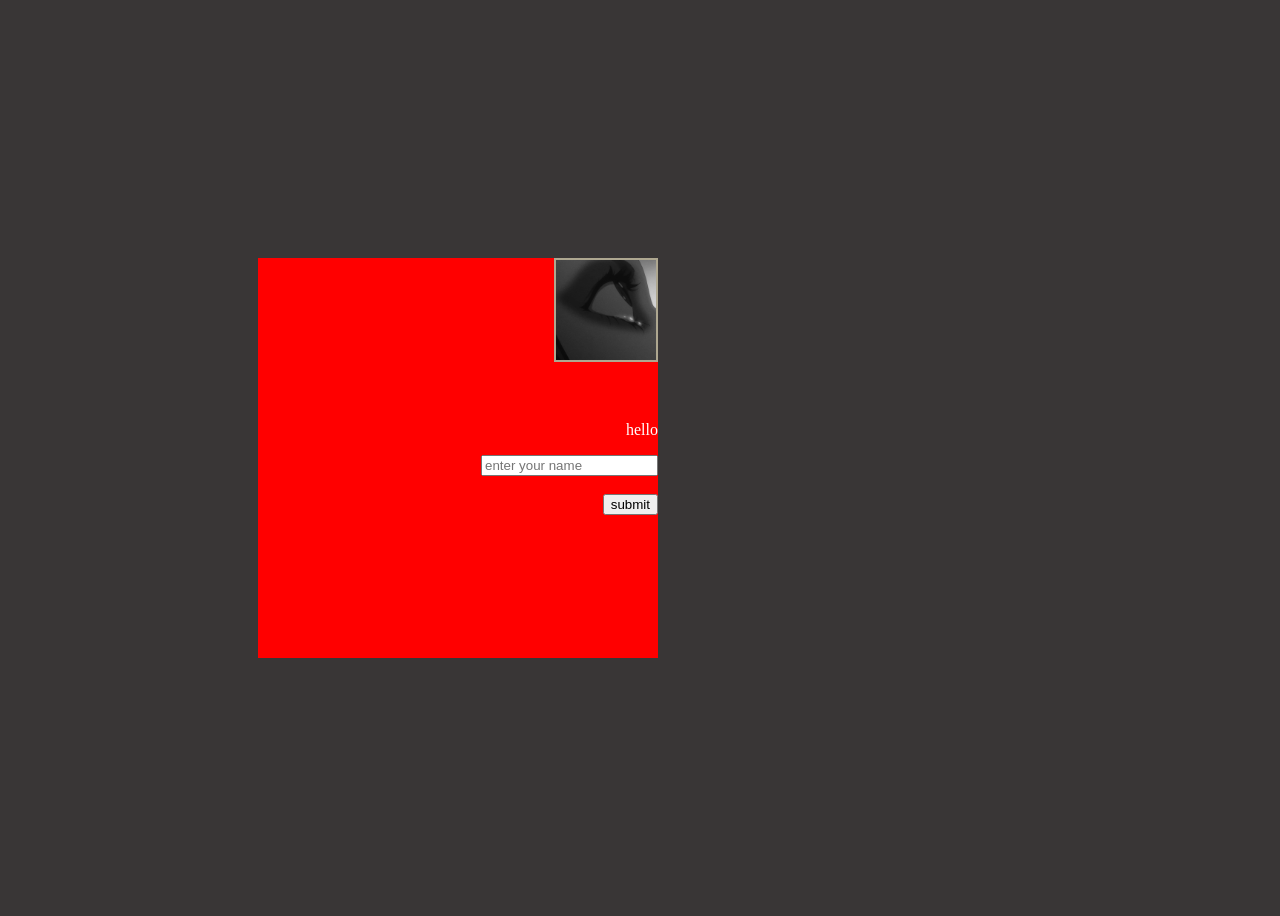
<file: index.html>
<!DOCTYPE html>
<html lang="en">
<head>
    <meta charset="UTF-8">
    <meta name="viewport" content="width=device-width, initial-scale=1.0">
    <title>Document</title>
    <link rel="stylesheet" href="decorate.css">
</head>
<body>
    <div class="w">
    <img src="photo_2026-09-26_19-42-46.jpg">
    <h1 id="t"></h1>
    <p id="t1">hello</p>
    <input id="box"  type="text" placeholder="enter your name"><br>
    <button id="t2">submit</button>
    
    </div>
    
    <script src="function.js"></script>
    
</body>
</html>
</file>
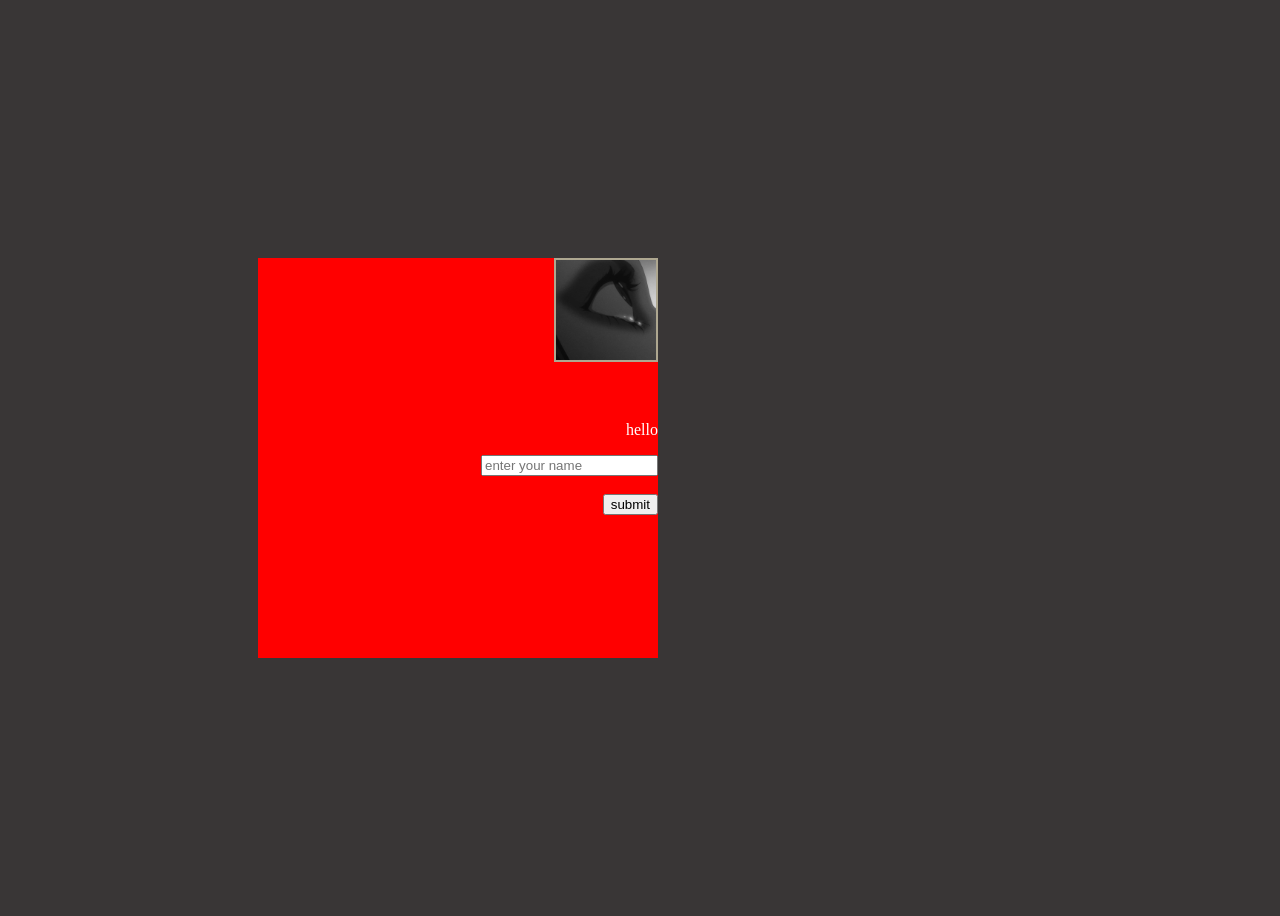
<file: main.html>
<!DOCTYPE html>
<html lang="en">
<head>
    <meta charset="UTF-8">
    <meta name="viewport" content="width=device-width, initial-scale=1.0">
    <title>Document</title>
    <link rel="stylesheet" href="decorate.css">
</head>
<body>
    <div class="w">
    <img src="photo_2026-09-26_19-42-46.jpg">
    <h1 id="t"></h1>
    <p id="t1">hello</p>
    <input id="box"  type="text" placeholder="enter your name"><br>
    <button id="t2">submit</button>
    
    </div>
    
    <script src="function.js"></script>
    
</body>
</html>
</file>
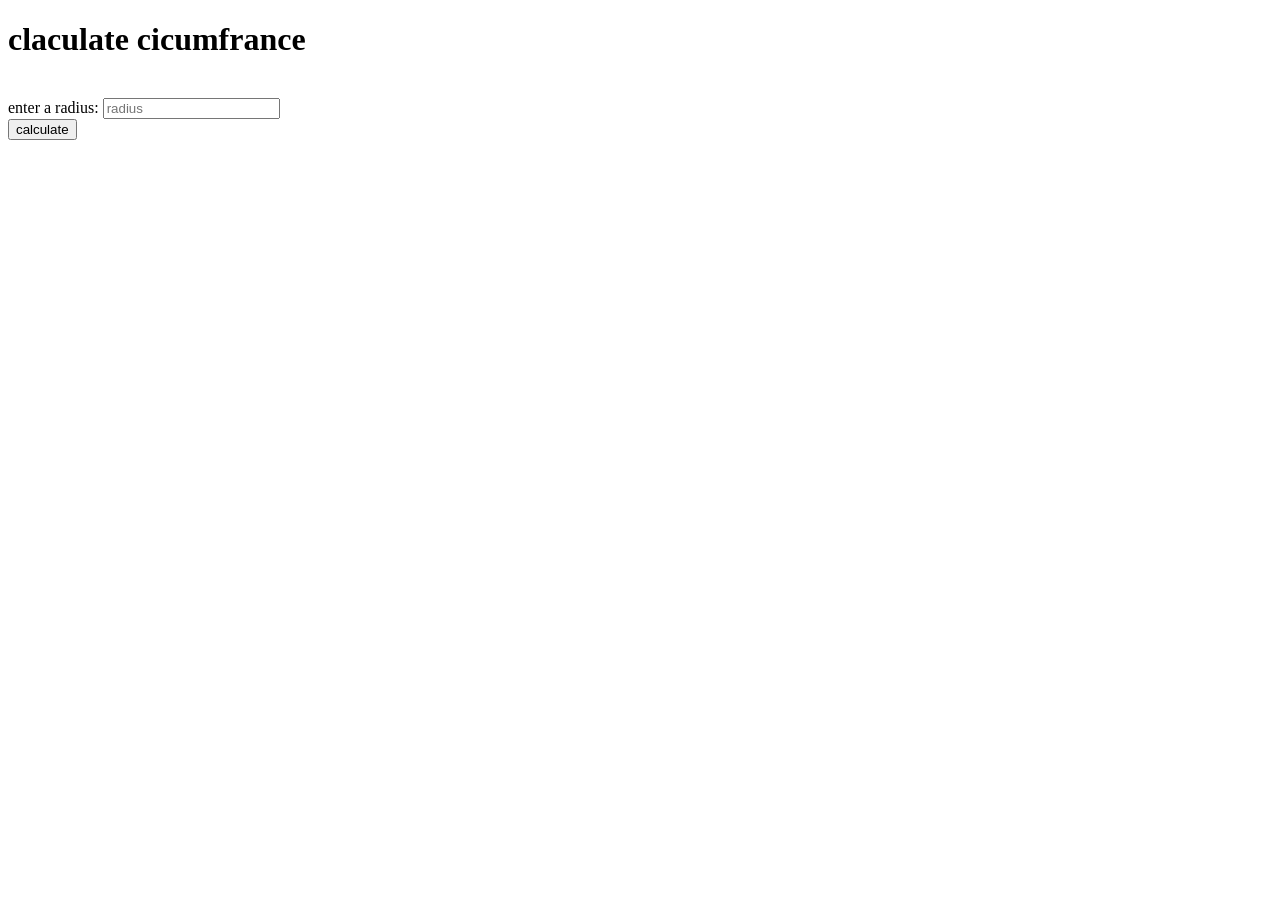
<file: main2.html>
<!DOCTYPE html>
<html lang="en">
<head>
    <meta charset="UTF-8">
    <meta name="viewport" content="width=device-width, initial-scale=1.0">
    <title>main2</title>
</head>
<body id="bd">
    <h1 id="0t">claculate cicumfrance</h1><br>
    <label id="1t">enter a radius:</label>
    <input id="box1" type="text" placeholder="radius"><br>
    <button id="clc">calculate</button>
    <h2 id="h3"></h2>
</body>
<script src="function.js"></script>
</html>
</file>
<file: decorate.css>
:root{
    --1: rgb(57, 54, 54);
}
body{
    width: 100vh;
    height: 100vh;
    display: flex;
    justify-content: center;
    align-items: center;
    color:  white;
    background-color: var(--1);
}
img{
    height: 100px;
    width: 100px;
    object-fit:  cover;
    border: 2px solid rgb(174, 167, 144);

}
.w{
    height: 400px;
    width: 400px;
    background-color: red;
    display: flex;
    flex-direction: column;
    align-items:flex-end;
</file>
